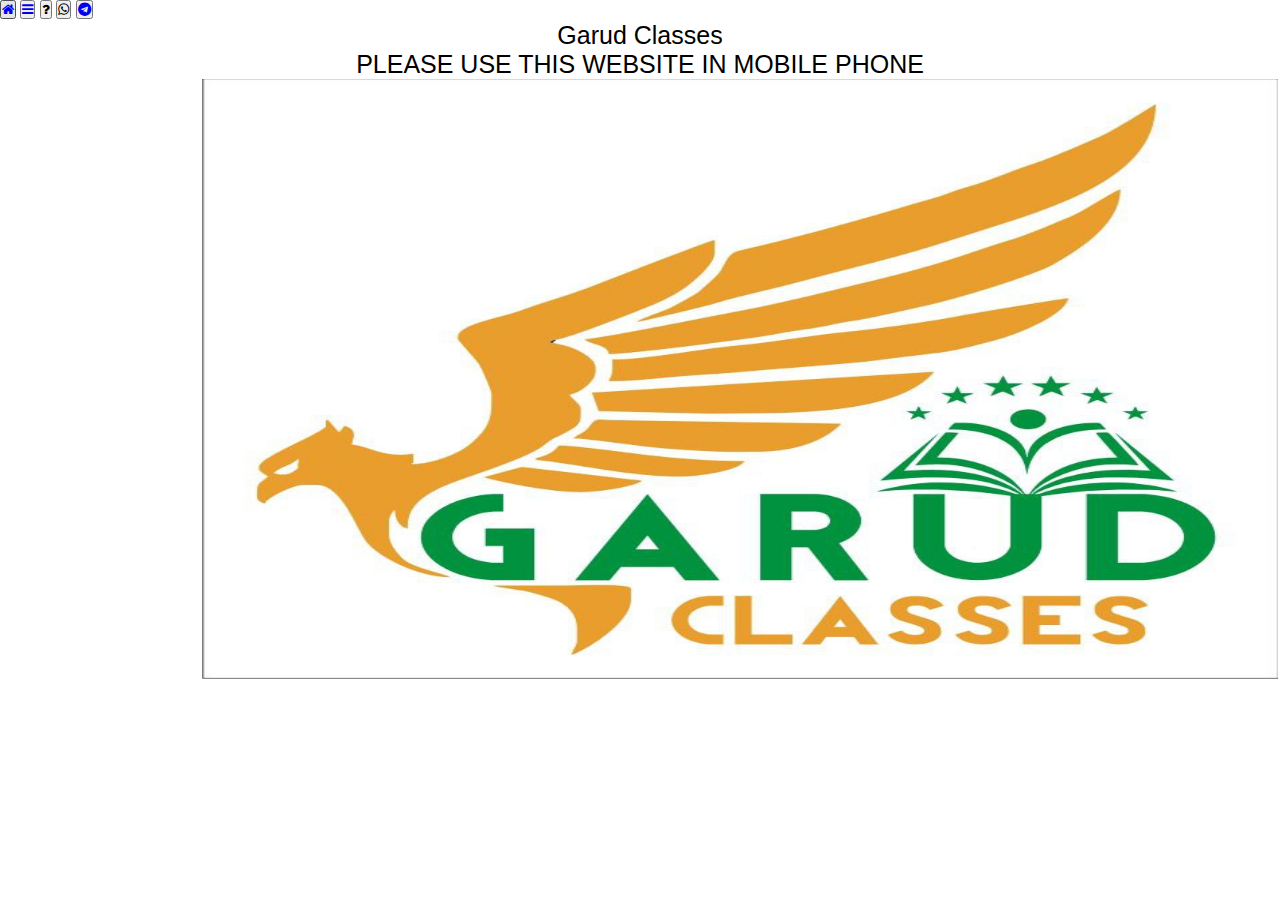
<file: index.html>
<!DOCTYPE html>
<html lang="en">
<head>
    <meta charset="UTF-8">
    <meta name="viewport" content="width=device-width, initial-scale=1.0">
    <title>Home Page</title>

    <Link rel="stylesheet" href="home page.css">
    <!-- <link rel="stylesheet" href="https://cdnjs.cloudflare.com/ajax/libs/font-awesome/4.7.0/css/font-awesome.min.css"> -->
    <link rel="stylesheet" href="https://maxcdn.bootstrapcdn.com/font-awesome/4.4.0/css/font-awesome.min.css">
</head>
<body>



   


   
   <div id="outer-search">
    <div class="search-container">

    <!-- <div id="divopnbtn">
    <button class="open-button" onclick="toggleSidebar2()">
        <span class="fa fa-bars"></span>
    </button>
    </div> -->
    
    <div id="ekname">
       <div > <img id="icon" type="background-image" src="icon.jpg" alt="#">
    </div>
    
    <div id="gname">Garud Classes</div>

    </div>
    </div>

    <div class="running-text-container2">
        <div id="runningtext2" >
       GCAT-Garud Classes Admission test is going to be conducted on 7th April 20204. &nbsp
        </div>
      </div>

  </div>
  

<div class="sidebar2" id="sidebar2">
    <div class="sidebar2-content">
        <button class="btn">
            <a href="index.html"  class="fa fa-home"></a>
        </button>

        <button class="btn">
            <a href="tools.html" class="fa fa-bars"></a>
        </button>

        <button class="btn"><i class="fa fa-question"></i>
        </button>

        <button class="btn"><i class="fa fa-whatsapp"></i>
        </button>

        <button class="btn">
             <a href="https://t.me/+6QAwFrszOd1mYmJl" class="fa fa-telegram"></a>
        </button>        
</div>
   </div>

  



   <div class="scroll-container">

    <div class="scroll-item">
        <img id="btcimg" type="background-image" src="phy.png" alt="">
       <button id="batchbtn"><a href="EngPhy.html">&nbsp;&nbsp; Study &nbsp;&nbsp;</a></button>
    </div>

    <div class="scroll-item">
        <img id="btcimg" type="background-image" src="no info.jpg" alt="">
        <button id="batchbtn"><a href="">&nbsp;&nbsp; Study &nbsp;&nbsp;</a></button>
    </div>

    <div class="scroll-item">
         <img id="btcimg" type="background-image" src="no info.jpg" alt="">
         <button id="batchbtn"><a href="">&nbsp;&nbsp; Study &nbsp;&nbsp;</a></button>
    </div>

    <div class="scroll-item">
         <img id="btcimg" type="background-image" src="no info.jpg" alt="">
         <button id="batchbtn"><a href="">&nbsp;&nbsp; Study &nbsp;&nbsp;</a></button>
    </div>

    <div class="scroll-item">
        <img id="btcimg" type="background-image" src="no info.jpg" alt="">
        <button id="batchbtn"><a href="">&nbsp;&nbsp; Study &nbsp;&nbsp;</a></button>
    </div>
    
</div>

  
   
   <div id="categories1">
   

    <div id="sideinfo">
        <a href="https://t.me/+6QAwFrszOd1mYmJl" >
            <img id="btcimg" type="background-image" src="register.png" alt="">
        </a>
    </div>

    <div>
        <h2>Bharat's <b id="h2color">Most Trusted</b> Educational Platform</h2>
    </div>

    <div id="p-align">
         Unlock your potential by studying with us (Garud Classes ) The most affordable and trusted learning platform.
    </div>

    </div>




       <div id="collections1">
        <h2 id="examhead">EXAM CATEGORIES</h2>
         
        <div class="infoclass3">

        <div class="infor3">
            <div id="lftdiv">

                <h2>JEE</h2>
                <div id="pinfo">Class 11</div>
                <div id="pinfo">Class 12</div>
                <div id="pinfo">Dropper</div>
                 
                <div id="link">
                   <a href="#">Explore Category => </a>
                </div>
               </div>

            <div id="rtdiv">
            </div>
        </div>


        <div class="infor3">
            <div id="lftdiv">

                <h2>NEET</h2>
                <div id="pinfo">Class 11</div>
                <div id="pinfo">Class 12</div>
                <div id="pinfo">Dropper</div>
                 
                <div id="link">
                   <a href="#">Explore Category => </a>
                </div>
               </div>
            

            <div id="rtdiv">
            </div>
        </div>

        <div class="infor3">
            <div id="lftdiv">
                <h2>Foundation Classes</h2>
                <div id="pinfo">Class 9th</div>
                <div id="pinfo">Class 10th</div>
            </div>

            <div id="rtdiv">
            </div>
        </div>
       </div>



       <div id="spkexprt">
        <h2> Happy to connect with you !</h2>
        
        <p>&nbsp;</p>
        <p>&nbsp;</p>

        <p>
            Need more details? Our expert academic counsellors will be happy to patiently explain everything that you want to know.
        </p>

        <div id="cntct-dtl">
           <a href="#" id="cntct-dtl-a"> Connect</a>
        </div>
        </div>

       

            <div id="spkexprt2">

                <h3>Provide your number so that we can connect to you.</h3>

                <div class="input-group">
                    <span>+91</span>
                    <input type="number" placeholder="Enter mobile number">

                    <button id="submitnum">Submit
                    </button>
                </div>

                
                
            </div>

            
      
       <div id="knowledge">

        <p>&nbsp;</p>



        <p>&nbsp;</p>
        <h3>Know About Garud Classes</h3>
        
        <p>&nbsp;</p>
        <p>&nbsp;</p>
        <p id="pknowlwdge">
            Garud Classes is India's top offline ed-tech platform that provides affordable and comprehensive learning experience to students of classes 9 to 12 and those preparing for JEE and NEET exams. We also provide extensive NCERT solutions, sample papers, NEET, JEE Mains, BITSAT previous year papers, which makes us a one-stop solution for all resources.
        </p>
         
        <p>&nbsp;</p>
        <h3>Our Key Focus Areas</h3>
        <p>&nbsp;</p>
        <p>&nbsp;</p>
        <p id="pknowlwdge">
            Garud Classes's main focus is to make the learning experience as economical as possible for all students. With our affordable courses like Lakshya, Udaan and Arjuna and many others, we have been able to provide a platform for lakhs of aspirants. From providing Chemistry, Maths, Physics formula to giving e-books of eminent authors like RD Sharma, RS Aggarwal and Lakhmir Singh, ELH focuses on every single student's need for preparation.
       </p>
       <p>&nbsp;</p>

        <p>&nbsp;</p>
        <h3>Why is offline tuition important for students?</h3>
        <p>&nbsp;</p>
        <p>&nbsp;</p>
        <p id="pknowlwdge">
            The Modern Age is here and it is fast shaping students’ learning methods and future prospects. To keep up the pace, we at Garud Classes encourage and help students to ensure a smooth transition from traditional learning methods to productive and effective learning, making them ready for tomorrow. With a holistic approach and interactive  classes for students of Class 9 to 12 grades, Garud Classes believes every student has unique needs which can be fulfilled, making students independent and lifelong learners under the guidance of Garud Classes.
       </p>
       <p>&nbsp;</p>
         
       <hr>

       <div id="privacypolicy">
        <span><a href="#">Privacy Policy</a></span>
        <span><a href="#">| Terms of use</a></span>
        <p>&nbsp</p>
        <span>copyright &copy; 2024 Eklavya Learning.All rights reserved.</span>
        <P>&nbsp</P>
        <span><i class="fa fa-map-marker fa_custom fa-2x"> Near Saraswati College,Delhi-Mathura Road,NH-19,Palwal-121102 (HR)</i></span>

       </div>
       </div>

     


    </div>
     

    


       































































                         <!-- sidebar -->

    <!-- <div class="sidebar">
        <h2>EKLAVYA</h2>
        <ul class="nav">
            <li>
                <a href="batches.html"> 
                    <i class="fas fa-server"></i>
                    <span> Quick-learning </span>
                    </a>
            </li> 


            <li>
                <a href="#"> 
                    <i class="fas fa-server"></i>
                    <span>Classes</span>
                    </a>
            </li>
            

            
            <li>
                <a href="#"> 
                    <i class="fas fa-server"></i>
                    <span>Batches</span>
                    </a>
            </li> 

            
            <li>
                <a href="#"> 
                    <i class="fas fa-server"></i>
                    <span>Test</span>
                    </a>
            </li>

            <p>&nbsp</p>
            <hr>

            <li>
                <a href="#"> 
                    <i class="fas fa-server"></i>
                    <span>Doubts</span>
                    </a>
            </li>

            <p>&nbsp</p>
            <hr>
             


            <li>
                <a href="mytask.html"> 
                    <i class="fas fa-server"></i>
                    <span>Tasks</span>
                    </a>
            </li>
            <p>&nbsp</p>            

            <hr>
            
            <P>&nbsp</P> 
            <P>&nbsp</P>
            <P>&nbsp</P>
            <hr>

            <li>
                <a href="tools.html"> 
                    <i class="fas fa-server"></i>
                    <span>Tools</span>
                    </a>
            </li>
           <p>&nbsp</p>
            <hr>
            <p>&nbsp</p>
            
            <div id="form">
                <a href="FORM.html"> Contact Us</a>
            </div>
             
            <li>
            <a href="https://t.me/+6QAwFrszOd1mYmJl"><img src="telegram-logo.jpg" id="telegram-logo" alt="" > </a>
        </li>
    

        </ul>
        <p>&nbsp</p>

    </div>
     -->

        <header id="headname">
            <div>Garud Classes</div>
            <DIV>PLEASE USE THIS WEBSITE IN MOBILE PHONE</DIV>
            <img id="icon2" type="background-image" src="icon.jpg" alt="#">
        </header>

        



             

        <!-- <div id="ourteam"></div>  
        

<div class="running-text-container">
    <div id="runningtext" >
     Hello, happy to see you.Nothing to show right now! &nbsp &nbsp &nbsp Hello, happy to see you.Nothing to show right now!
    </div>
</div>





<div class="body-container">
<div class="faq-container">
    <div class="faq-question" onclick="toggleAnswer(1)">What is Lorem Ipsum?</div>
    <div class="faq-answer" id="answer1">Lorem Ipsum is simply dummy text of the printing and typesetting industry.</div>

    <div class="faq-question" onclick="toggleAnswer(2)">Why use it?</div>
    <div class="faq-answer" id="answer2">Lorem Ipsum is used because it provides a more-or-less normal distribution of letters.</div>
    
    <div class="faq-question" onclick="toggleAnswer(1)">What is Lorem Ipsum?</div>
    <div class="faq-answer" id="answer1">Lorem Ipsum is simply dummy text of the printing and typesetting industry.</div>

    <div class="faq-question" onclick="toggleAnswer(2)">Why use it?</div>
    <div class="faq-answer" id="answer2">Lorem Ipsum is used because it provides a more-or-less normal distribution of letters.</div>

    

</div> 


<div id="verticalsidecontainer">

    <div id="announcement">Announcements</div>
   <div id="verticalside">
    <ol type="circle">

        <li><a href="#">=> No information available.</a></li>
        <p>&nbsp</p>

        <li><a href="#">=> No information available.</a></li>
        <p>&nbsp</p>

        <li><a href="#">=> No information available.</a></li>
        <p>&nbsp</p>

        <li><a href="#">=> No information available.</a></li>
        <p>&nbsp</p>

        <li><a href="#">=> No information available.</a></li>
        <p>&nbsp</p>

        <li><a href="#">=> No information available.</a></li>
        <p>&nbsp</p>

        <li><a href="#">=> No information available.</a></li>
        <p>&nbsp</p>
        

    </ol>
    </div>
</div>
</div>

    <footer id="foot">
        <h2>Name:- Lokesh</h2>
       <h2></h2> E-mail:- lokeshbadgujjar400@gmail.com

    </footer> -->



    <script src="homepage.js" ></script>

</body>
</html>
</file>
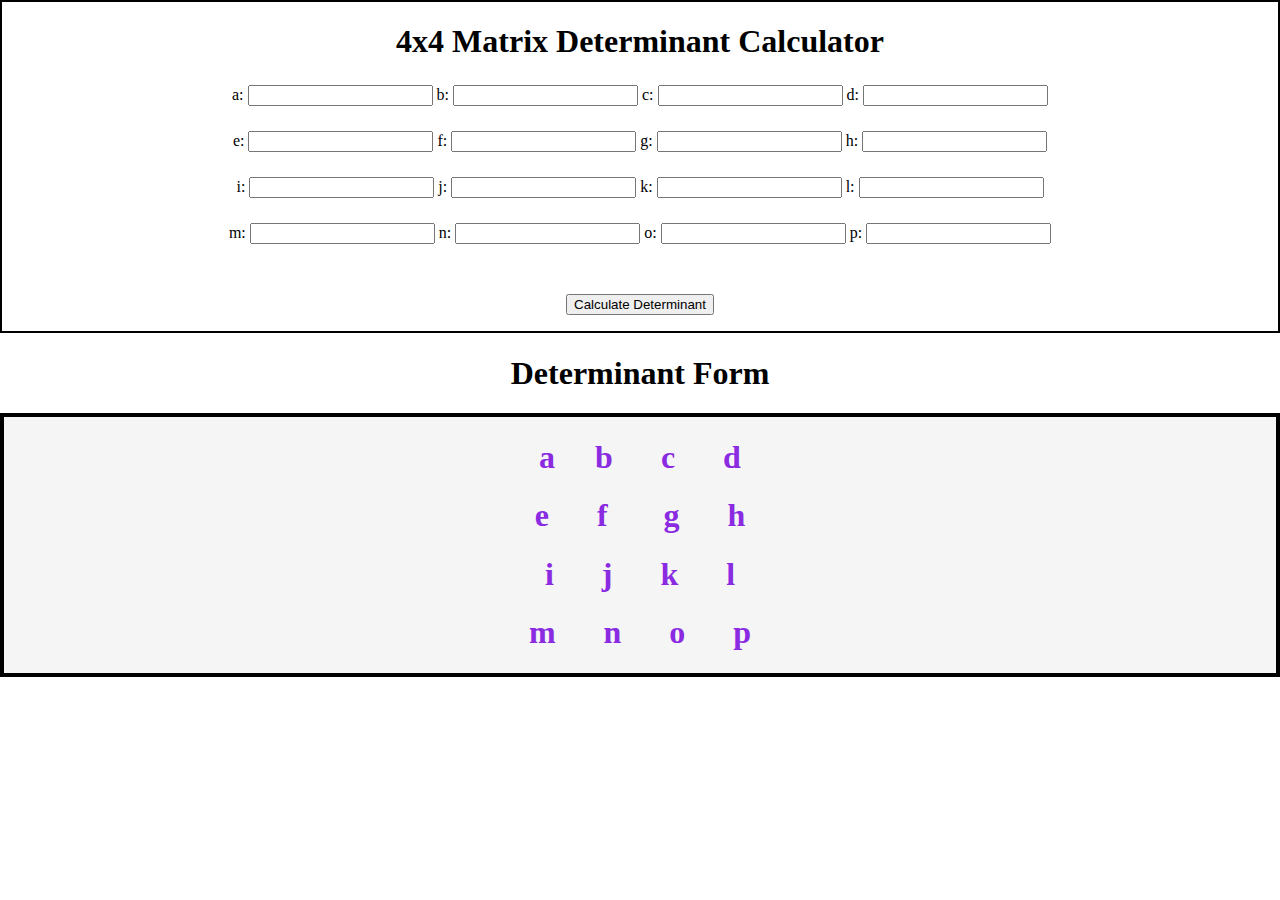
<file: 3by3det.html>
<!DOCTYPE html>
<html>
<head>
    <title>4x4 Matrix Determinant Calculator</title>
    <script>
        function calculateDeterminant() {
            // Get the matrix values from the input fields
            const a = parseFloat(document.getElementById("a").value);
            const b = parseFloat(document.getElementById("b").value);
            const c = parseFloat(document.getElementById("c").value);
            const d = parseFloat(document.getElementById("d").value);
            const e = parseFloat(document.getElementById("e").value);
            const f = parseFloat(document.getElementById("f").value);
            const g = parseFloat(document.getElementById("g").value);
            const h = parseFloat(document.getElementById("h").value);
            const i = parseFloat(document.getElementById("i").value);
            const j = parseFloat(document.getElementById("j").value);
            const k = parseFloat(document.getElementById("k").value);
            const l = parseFloat(document.getElementById("l").value);
            const m = parseFloat(document.getElementById("m").value);
            const n = parseFloat(document.getElementById("n").value);
            const o = parseFloat(document.getElementById("o").value);
            const p = parseFloat(document.getElementById("p").value);

            // Calculate the determinant
            const determinant =
                a * (e * (i * p - l * o) - h * (f * p - k * o) + g * (f * l - k * i)) -
                b * (d * (i * p - l * o) - h * (c * p - n * o) + g * (c * l - n * i)) +
                c * (d * (f * p - k * o) - e * (c * p - n * o) + g * (c * k - n * f)) -
                d * (e * (h * p - l * m) - i * (g * p - k * m) + j * (g * l - k * h));

            // Display the result
            document.getElementById("result").textContent = "Determinant: " + determinant;
        }
    </script>
    <style>
        body{
            margin: auto;
            text-align: center;

        }

        button{
            margin-top: 50px;
        }

       #mains{
        border: 2px solid black;
       }

       #rows{
       margin-top: 25px;
       }

       #detform{
        color: blueviolet;
        border: 4px solid black;
        background-color: whitesmoke;
       }

    </style>
</head>
<body>
    <div id="mains">
    <h1>4x4 Matrix Determinant Calculator</h1>
    <div id="rows">
        <label for="a">a:</label>
        <input type="text" id="a">
        <label for="b">b:</label>
        <input type="text" id="b">
        <label for="c">c:</label>
        <input type="text" id="c">
        <label for="d">d:</label>
        <input type="text" id="d">
    </div>
    <div id="rows">
        <label for="e">e:</label>
        <input type="text" id="e">
        <label for="f">f:</label>
        <input type="text" id="f">
        <label for="g">g:</label>
        <input type="text" id="g">
        <label for="h">h:</label>
        <input type="text" id="h">
    </div>
    <div id="rows">
        <label for="i">i:</label>
        <input type="text" id="i">
        <label for="j">j:</label>
        <input type="text" id="j">
        <label for="k">k:</label>
        <input type="text" id="k">
        <label for="l">l:</label>
        <input type="text" id="l">
    </div>
    <div id="rows">
        <label for="m">m:</label>
        <input type="text" id="m">
        <label for="n">n:</label>
        <input type="text" id="n">
        <label for="o">o:</label>
        <input type="text" id="o">
        <label for="p">p:</label>
        <input type="text" id="p">
    </div>
    <button onclick="calculateDeterminant()">Calculate Determinant</button>
    <p id="result"></p>
    </div>
<h1>Determinant Form</h1>
    <div id="detform">
        
        <h1><span>a</span> &nbsp  &nbsp&nbsp<span>b</span>  &nbsp&nbsp &nbsp <span>c</span>  &nbsp &nbsp &nbsp<span>d</span></h1>
        <h1><span>e</span>  &nbsp &nbsp &nbsp<span>f</span> &nbsp &nbsp &nbsp <span>g</span> &nbsp &nbsp  &nbsp<span>h</span></h1>
        <h1><span>i</span> &nbsp &nbsp  &nbsp<span>j</span>  &nbsp &nbsp &nbsp<span>k</span> &nbsp &nbsp  &nbsp<span>l</span></h1>
        <h1><span>m</span>   &nbsp &nbsp &nbsp<span>n</span>  &nbsp &nbsp &nbsp<span>o</span>  &nbsp &nbsp &nbsp<span>p</span></h1>
        
    </div>
</body>
</html>
</file>
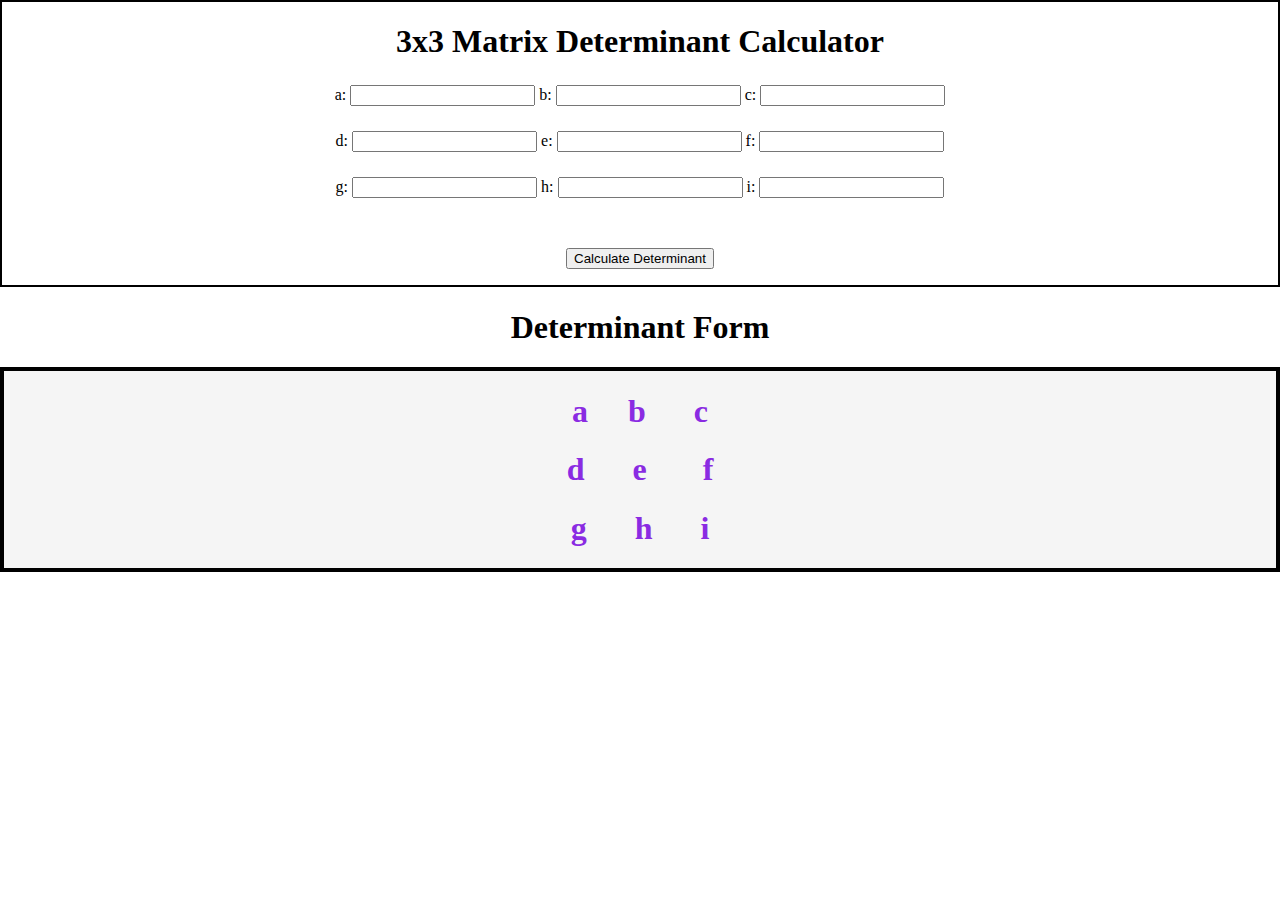
<file: 4by4det.html>
<!DOCTYPE html>
<html>
<head>
    <title>Matrix Determinant Calculator</title>
    <script>
        function calculateDeterminant() {
            // Get the matrix values from the input fields
            const a = parseFloat(document.getElementById("a").value);
            const b = parseFloat(document.getElementById("b").value);
            const c = parseFloat(document.getElementById("c").value);
            const d = parseFloat(document.getElementById("d").value);
            const e = parseFloat(document.getElementById("e").value);
            const f = parseFloat(document.getElementById("f").value);
            const g = parseFloat(document.getElementById("g").value);
            const h = parseFloat(document.getElementById("h").value);
            const i = parseFloat(document.getElementById("i").value);

            // Calculate the determinant
            const determinant =
                a * e * i +
                b * f * g +
                c * d * h -
                c * e * g -
                b * d * i -
                a * f * h;

            // Display the result
            document.getElementById("result").textContent = "Determinant: " + determinant;
        }
    </script>

    <style>
        
        body{
            margin: auto;
            text-align: center;

        }

        button{
            margin-top: 50px;
        }

       #mains{
        border: 2px solid black;
       }

       #rows{
       margin-top: 25px;
       }

       #detform{
        color: blueviolet;
        border: 4px solid black;
        background-color: whitesmoke;
       }

    </style>

</head>
<body>
    <div id="mains">
    <h1>3x3 Matrix Determinant Calculator</h1>
    <div id="rows">
        <label for="a">a:</label>
        <input type="text" id="a">
        <label for="b">b:</label>
        <input type="text" id="b">
        <label for="c">c:</label>
        <input type="text" id="c">
    </div>
    <div id="rows">
        <label for="d">d:</label>
        <input type="text" id="d">
        <label for="e">e:</label>
        <input type="text" id="e">
        <label for="f">f:</label>
        <input type="text" id="f">
    </div>
    <div id="rows">
        <label for="g">g:</label>
        <input type="text" id="g">
        <label for="h">h:</label>
        <input type="text" id="h">
        <label for="i">i:</label>
        <input type="text" id="i">
    </div>
    <button onclick="calculateDeterminant()">Calculate Determinant</button>
    <p id="result"></p>
</div>

    <h1>Determinant Form</h1>
    <div id="detform">
        
        <h1><span>a</span> &nbsp  &nbsp&nbsp<span>b</span>  &nbsp&nbsp &nbsp <span>c</span>  </h1>
        <h1><span>d</span>  &nbsp &nbsp &nbsp<span>e</span> &nbsp &nbsp &nbsp <span>f</span> </h1>
        <h1><span>g</span> &nbsp &nbsp  &nbsp<span>h</span>  &nbsp &nbsp &nbsp<span>i</span></h1>
       
        
    </div>
</body>
</html>
</file>
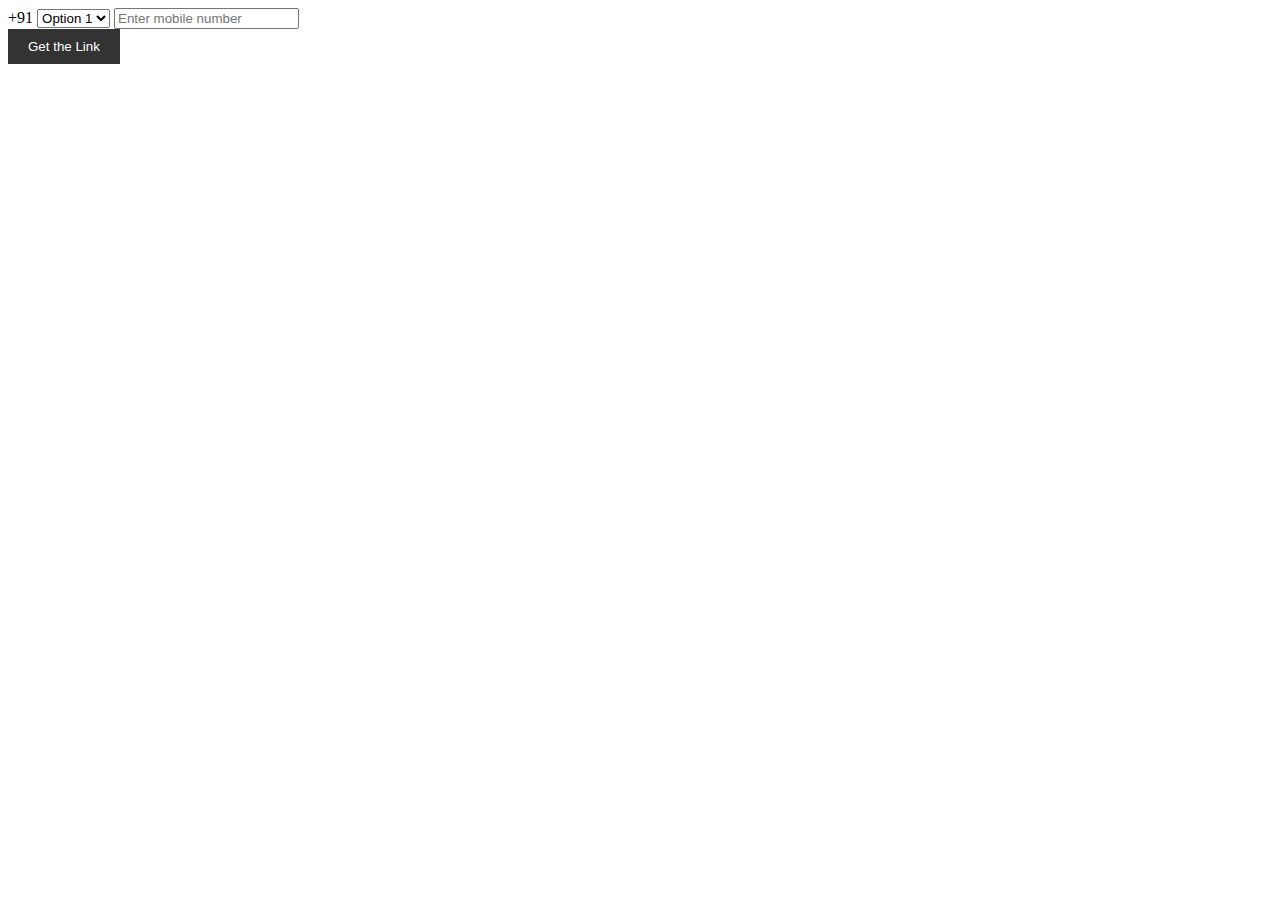
<file: blog.html>
<!DOCTYPE html>
<html lang="en">
<head>
  <meta charset="UTF-8">
  <meta name="viewport" content="width=device-width, initial-scale=1.0">
  <title>Document</title>
</head>
<body>

  <!DOCTYPE html>
<html>
<head>
    <style>
      
        .input-group input {
            margin-right: 10px;
        }
        button {
            background-color: #333;
            color: white;
            padding: 10px 20px;
            border: none;
            cursor: pointer;
        }
    </style>
</head>
<body>
    <div class="container">
        <div class="input-group">
            <span>+91</span>
            <select>
                <option>Option 1</option>
                <option>Option 2</option>
            </select>
            <input type="text" placeholder="Enter mobile number">
        </div>
        <button>Get the Link</button>
    </div>
</body>
</html>

  
</body>
</html>
</file>
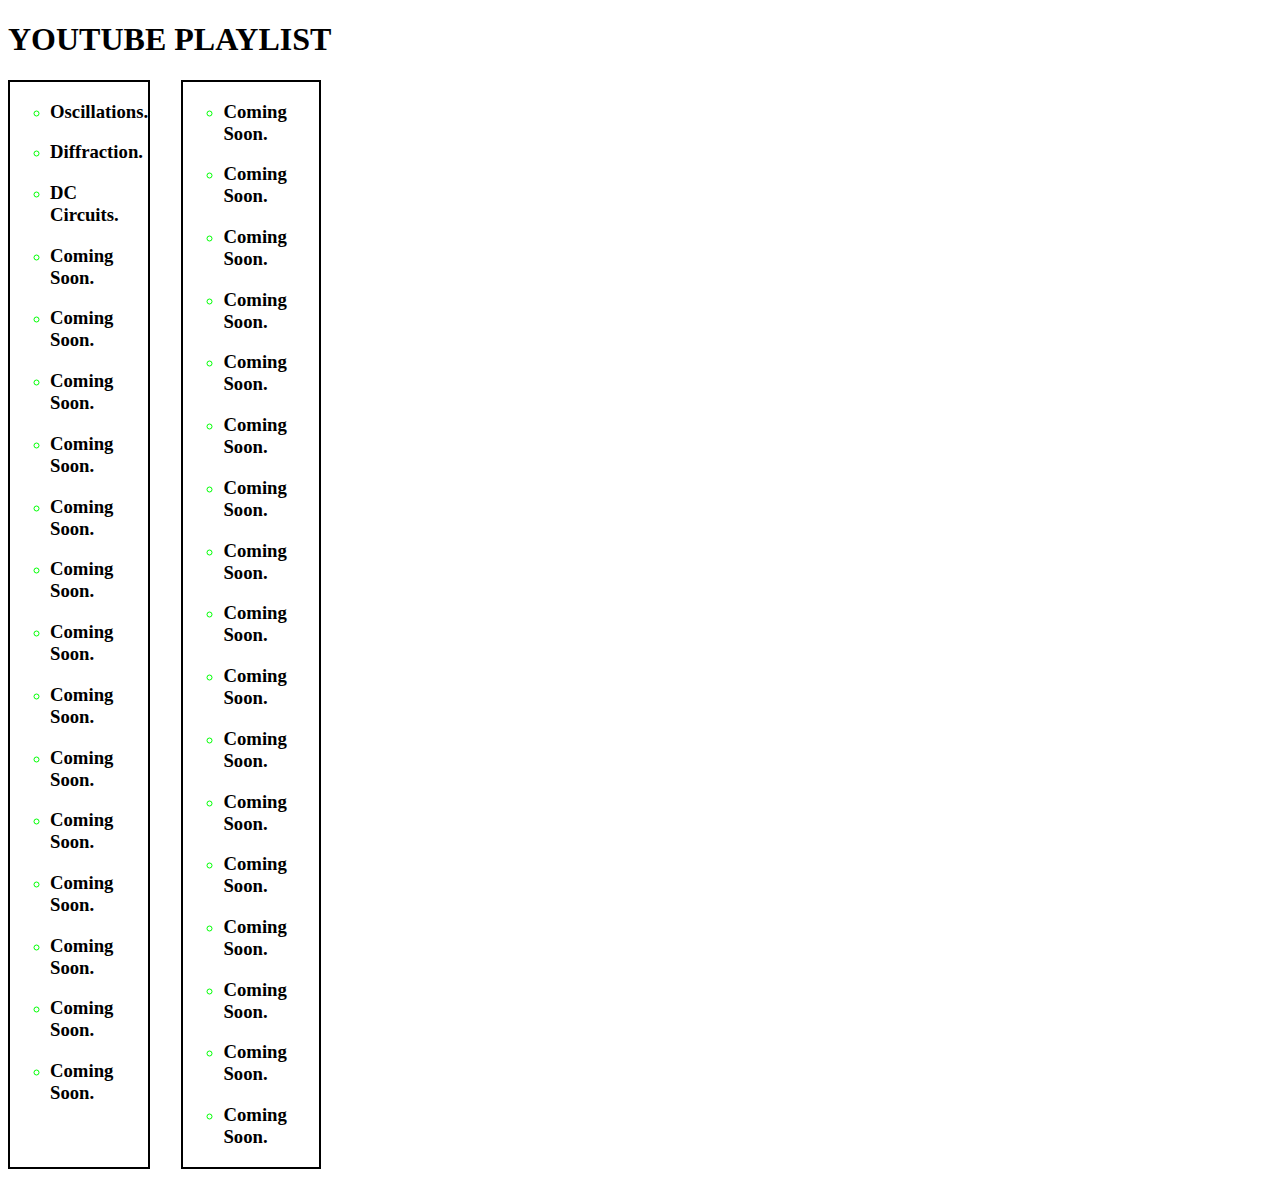
<file: EngPhy.html>
<!DOCTYPE html>
<html lang="en">
<head>
    <meta charset="UTF-8">
    <meta name="viewport" content="width=device-width, initial-scale=1.0">
    <title>Playlist</title>

    <style>

        body{
            margin-top: 0px;
            justify-items: baseline;
            justify-content: center;
            align-items: center;
        }

        a{
            text-decoration: none;
            color: black;
        }

        a:hover{
            color:  rgb(0, 213, 255);
        }

       ::-webkit-scrollbar {
        display: none;
        }

        #heading{
            text-align: center;
            border: 2px ;
        }


        #playlists{
            display: flex;
            color: rgb(0, 255, 4);
        }

        #playlist1,#playlist2{
           
            border: 2px solid black;

            width:45%;
            justify-items: baseline;
            justify-content: center;
            align-items: center;
        }

        #playlist2{
            margin-left: 10%;
        }
        
    
    </style>

</head>
<body>
    
    <div id="heading">
    <h1>YOUTUBE PLAYLIST</h1>
    </div>
   
    <div id="playlists">

     <div id="playlist1">   
    <ol>
        <li type="circle"><a href="https://www.youtube.com/playlist?list=PLvZw_50v46zMQCCbW51qcFrWLgcrFgyhP"><h3>Oscillations.</h3></a></li>
    </ol>

    <ol>
        <li type="circle"><a href="https://www.youtube.com/playlist?list=PLvZw_50v46zPiYbzOHPQlIjYiEING7ntC"><h3>Diffraction.</h3></a></li>
    </ol>

    <ol>
        <li type="circle"><a href="https://www.youtube.com/playlist?list=PLvZw_50v46zPQoCR_oUxRO5-l4aZeJQDk"><h3>DC Circuits.</h3></a></li>
    </ol>

    <ol>
        <li type="circle"><a href="#"><h3>Coming Soon.</h3></a></li>
    </ol>

    <ol>
        <li type="circle"><a href="#"><h3>Coming Soon.</h3></a></li>
    </ol>

    <ol>
        <li type="circle"><a href="#"><h3>Coming Soon.</h3></a></li>
    </ol>

    <ol>
        <li type="circle"><a href="#"><h3>Coming Soon.</h3></a></li>
    </ol>

    <ol>
        <li type="circle"><a href="#"><h3>Coming Soon.</h3></a></li>
    </ol>

    <ol>
        <li type="circle"><a href="#"><h3>Coming Soon.</h3></a></li>
    </ol>

    <ol>
        <li type="circle"><a href="#"><h3>Coming Soon.</h3></a></li>
    </ol>

    <ol>
        <li type="circle"><a href="#"><h3>Coming Soon.</h3></a></li>
    </ol>

    <ol>
        <li type="circle"><a href="#"><h3>Coming Soon.</h3></a></li>
    </ol>

    <ol>
        <li type="circle"><a href="#"><h3>Coming Soon.</h3></a></li>
    </ol>

    <ol>
        <li type="circle"><a href="#"><h3>Coming Soon.</h3></a></li>
    </ol>

    <ol>
        <li type="circle"><a href="#"><h3>Coming Soon.</h3></a></li>
    </ol>

    <ol>
        <li type="circle"><a href="#"><h3>Coming Soon.</h3></a></li>
    </ol>

    <ol>
        <li type="circle"><a href="#"><h3>Coming Soon.</h3></a></li>
    </ol>
    </div>


     <div id="playlist2">   
    <ol>
        <li type="circle"><a href=""><h3>Coming Soon.</h3></a></li>
    </ol>

    <ol>
        <li type="circle"><a href=""><h3>Coming Soon.</h3></a></li>
    </ol>

    <ol>
        <li type="circle"><a href="#"><h3>Coming Soon.</h3></a></li>
    </ol>

    <ol>
        <li type="circle"><a href="#"><h3>Coming Soon.</h3></a></li>
    </ol>

    <ol>
        <li type="circle"><a href="#"><h3>Coming Soon.</h3></a></li>
    </ol>

    <ol>
        <li type="circle"><a href="#"><h3>Coming Soon.</h3></a></li>
    </ol>

    <ol>
        <li type="circle"><a href="#"><h3>Coming Soon.</h3></a></li>
    </ol>

    <ol>
        <li type="circle"><a href="#"><h3>Coming Soon.</h3></a></li>
    </ol>

    <ol>
        <li type="circle"><a href="#"><h3>Coming Soon.</h3></a></li>
    </ol>

    <ol>
        <li type="circle"><a href="#"><h3>Coming Soon.</h3></a></li>
    </ol>

    <ol>
        <li type="circle"><a href="#"><h3>Coming Soon.</h3></a></li>
    </ol>

    <ol>
        <li type="circle"><a href="#"><h3>Coming Soon.</h3></a></li>
    </ol>

    <ol>
        <li type="circle"><a href="#"><h3>Coming Soon.</h3></a></li>
    </ol>

    <ol>
        <li type="circle"><a href="#"><h3>Coming Soon.</h3></a></li>
    </ol>

    <ol>
        <li type="circle"><a href="#"><h3>Coming Soon.</h3></a></li>
    </ol>

    <ol>
        <li type="circle"><a href="#"><h3>Coming Soon.</h3></a></li>
    </ol>

    <ol>
        <li type="circle"><a href="#"><h3>Coming Soon.</h3></a></li>
    </ol>
    </div>



    </div>


</body>
</html>
</file>
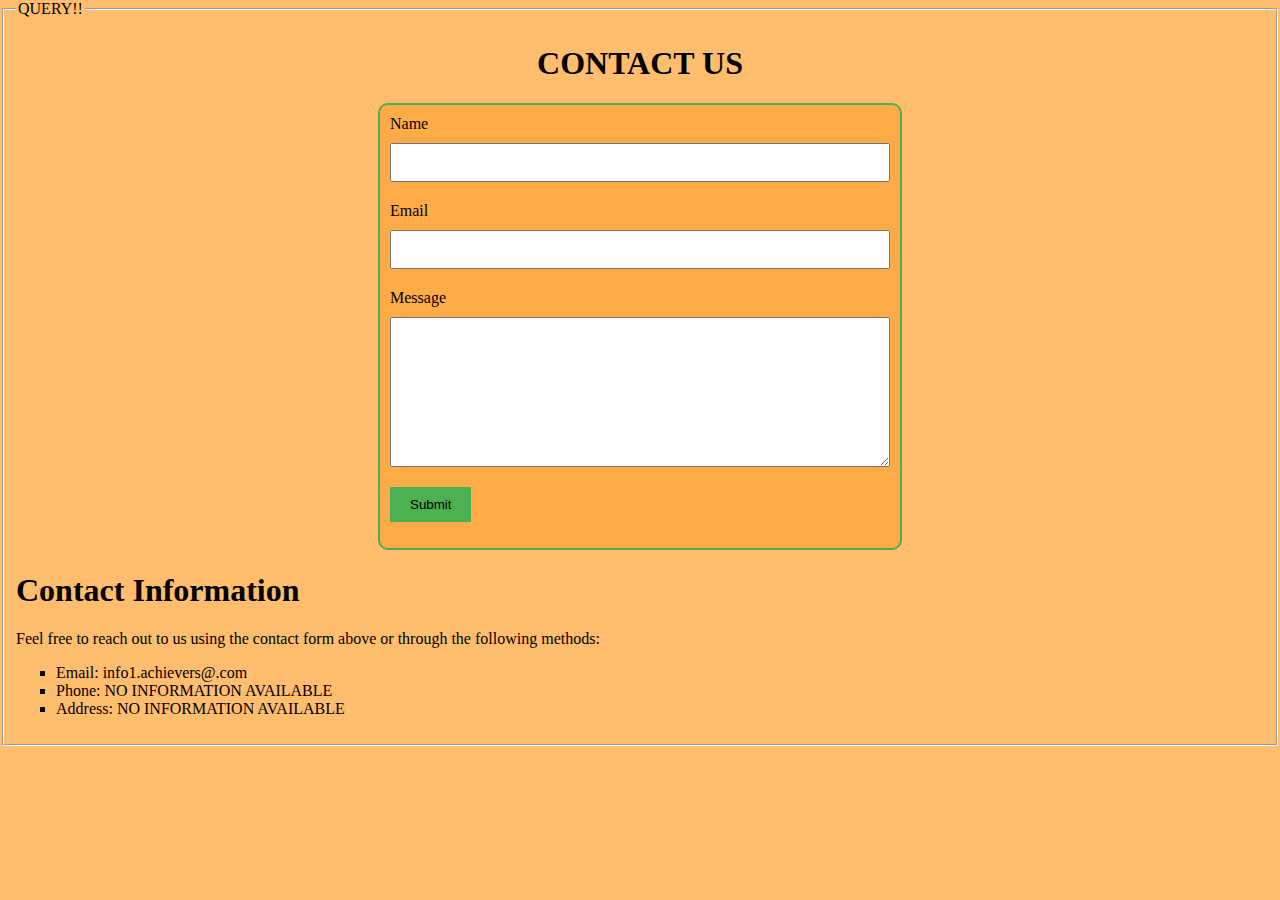
<file: FORM.HTML>
<html>
<head>
  <title>Contact Us</title>
 
  <style>

    body{
      margin: auto;
    }
  
    .contact-form {
      max-width: 500px;
      margin: 0 auto;
    }
    
    .contact-form label {
      display: block;
      margin-bottom: 10px;
    }
    
    .contact-form input,
    .contact-form textarea {
      width: 100%;
      padding: 10px;
      margin-bottom: 20px;
    }
    
    .contact-form textarea {
      height: 150px;
    }
    
    .contact-form button {
      padding: 10px 20px;
      background-color: #4CAF50;
      color: black;
      border: none;
    }
      
    #heading{
      justify-content: center;
      align-items: center;
       /* border: 3px solid #4CAF50;
       border-radius: 10px;
       padding: 5px;
      width: fit-content; */
       text-align: center;
      /* margin-left: 650px; */
      
    }  
     
    #web{
        border: 2px solid #4CAF50;
        padding: 10px;
        border-radius: 10px;
        background-color: rgba(255, 140, 0, 0.337) ;
    }
   
    body{
        background-color: rgba(255, 140, 0, 0.573);
       

    }
    
   

  </style>
</head>
<body>

  <fieldset>
    <legend>QUERY!!</legend>
  
    <h1 id="heading">CONTACT US</h1>
  
  <div id ="web" class="contact-form">

    <!-- there are two methods GET and POST GET method mein hum jo bhi info likhte hai form mein vo as a url send hota hai or upar URl mein saara data aa jata hai
    -->

    <!-- jab hi gendre hum add karte hai to target="" value dena hota hai -->
   

    <form  action="/submit-contact-form" method="POST">
      <label for="name">Name</label>
      <input type="text" id="name" name="name" required>
      
      <label for="email">Email</label>
      <input type="email" id="email" name="email" required>
      
      <label for="message">Message</label>
      <textarea id="message" name="message" required></textarea>
      
      <button type="submit">Submit</button>
    </form>
  </div>
  
  <div>
    <h1>Contact Information</h1>
    <p>Feel free to reach out to us using the contact form above or through the following methods:</p>
    <ul type="square" >
      <li>Email: info1.achievers@.com</li>
      <li>Phone: NO INFORMATION AVAILABLE</li>
      <li>Address: NO INFORMATION AVAILABLE</li>
    </ul>
  </div>

</fieldset>
  
 
  <body/>
  <html/>
</file>
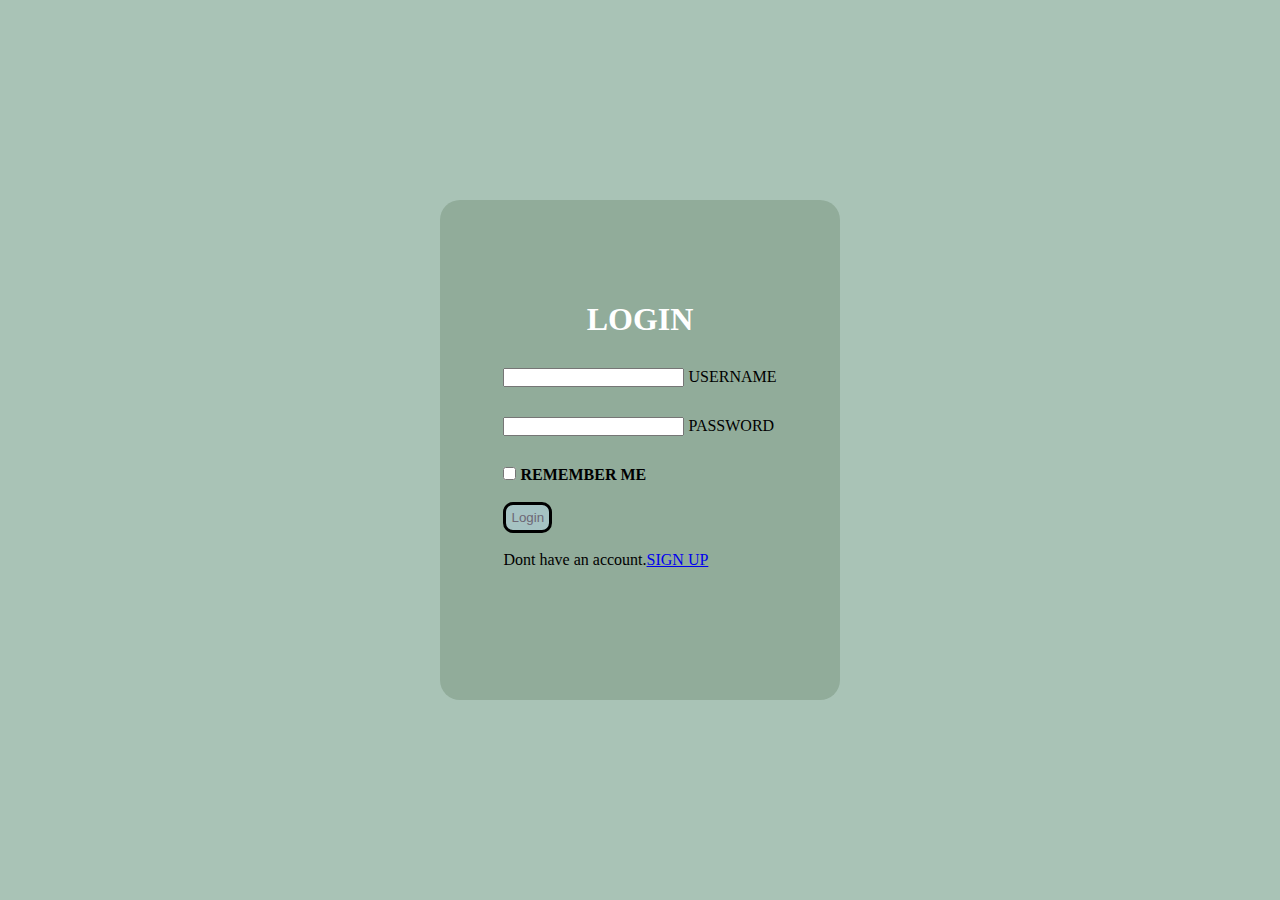
<file: loginpage.html>
<!DOCTYPE html>
<html lang="en">
<head>
    <meta charset="UTF-8">
    <meta name="viewport" content="width=device-width, initial-scale=1.0">
    <title>Document</title>

   <style>
      
      *{
        margin: 0;
        padding: 0;
        box-sizing: border-box;
        
      }

      body{
        display: flex;
        justify-content: center;
        align-items: center;
        min-height: 100vh;
        background-color: #a9c3b6;

      }

      .wrapper{
        position: relative;
        width: 400px;
        height: 500px;
        background:#91ac9a;
        border-radius: 20px;
        padding: 40px;
      }
      
      .form-wrapper{
        display: flex;
        justify-content: center;
        align-items: center;
        width: 100%;
        height: 100%;

      }

      h1{
        
        color: #fff;
        text-align: center;
      }
       
      .input-group {
        position: relative;
        margin: 30px 0;
        /* border-bottom: 2px solid #fff; */

      }

     button{
        color: #6d6875;
        background: #a6c3c3;
        border: 3px solid black;
        border-radius: 10px;
        padding: 5px;
     }











   </style>

</head>
<body>
    <div class="wrapper">
        <div class="form-wrapper sign-in">
            <form action="">
                <h1>LOGIN</h1>
                <div class="input-group">
                    <input type="text" required>
                    <label for="">USERNAME</label>
                    <div class="input-group">
                        <input type="password"  required>
                        <label for="">PASSWORD</label>
                    </div>
                    <div class="remember">
                        <label for=""> <input type="checkbox"> <b>REMEMBER ME</b> </label>
                    </div>
                    <p>&nbsp</p>
                    <button type="submit">Login</button>
                    <p>&nbsp</p>
                    <div class="signup-link">
                        <p>Dont have an account.<a href="signup.html" class="signupbtn-link">SIGN UP</a></p>
                    </div>
                </div>


            </form>


        </div>
       
    </div>
</body>
</html>
</file>
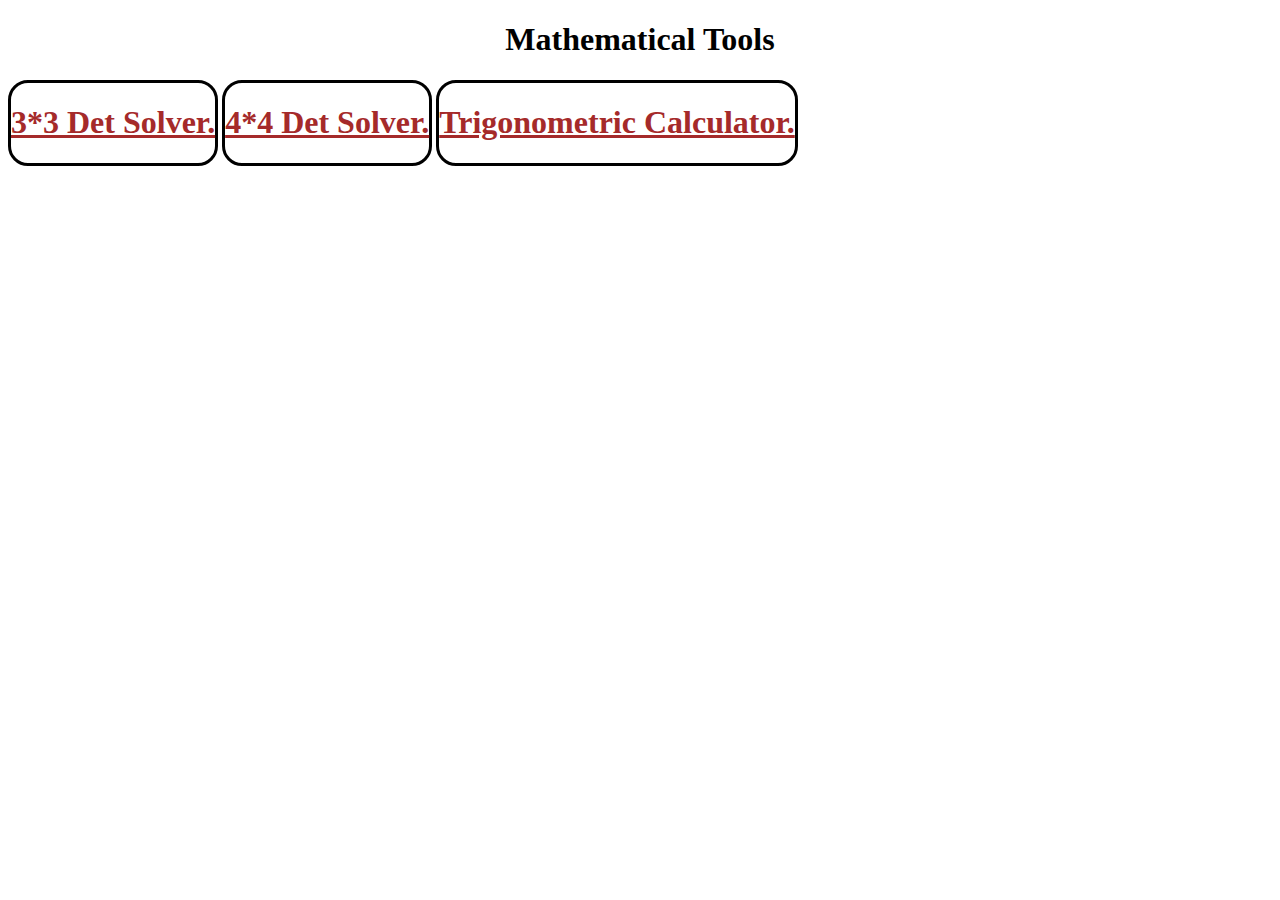
<file: mathematicaltools.html>
<!DOCTYPE html>
<html lang="en">
<head>
    <meta charset="UTF-8">
    <meta name="viewport" content="width=device-width, initial-scale=1.0">
    <title>Document</title>

    <style>
        #heading{
            text-align: center;
        }

        /* determinant */

        div a{
            color: brown;
        }

        #tools{
            border: 3px solid black;
            border-radius: 20px;
            display: inline-block;
        }
    </style>
   
</head>
<body>
    <h1 id="heading">Mathematical Tools</h1>
   
    <div id="tools">
        <a href="4by4det.html">
        <h1>3*3 Det Solver.</h1>
    </a>
    </div>

    <div id="tools">
        <a href="3by3det.html">
        <h1>4*4 Det Solver.</h1>
    </a>
    </div>

    <div id="tools">
        <a href="trigonometry.html">
        <h1>Trigonometric Calculator.</h1>
    </a>
    </div>

</body>
</html>
</file>
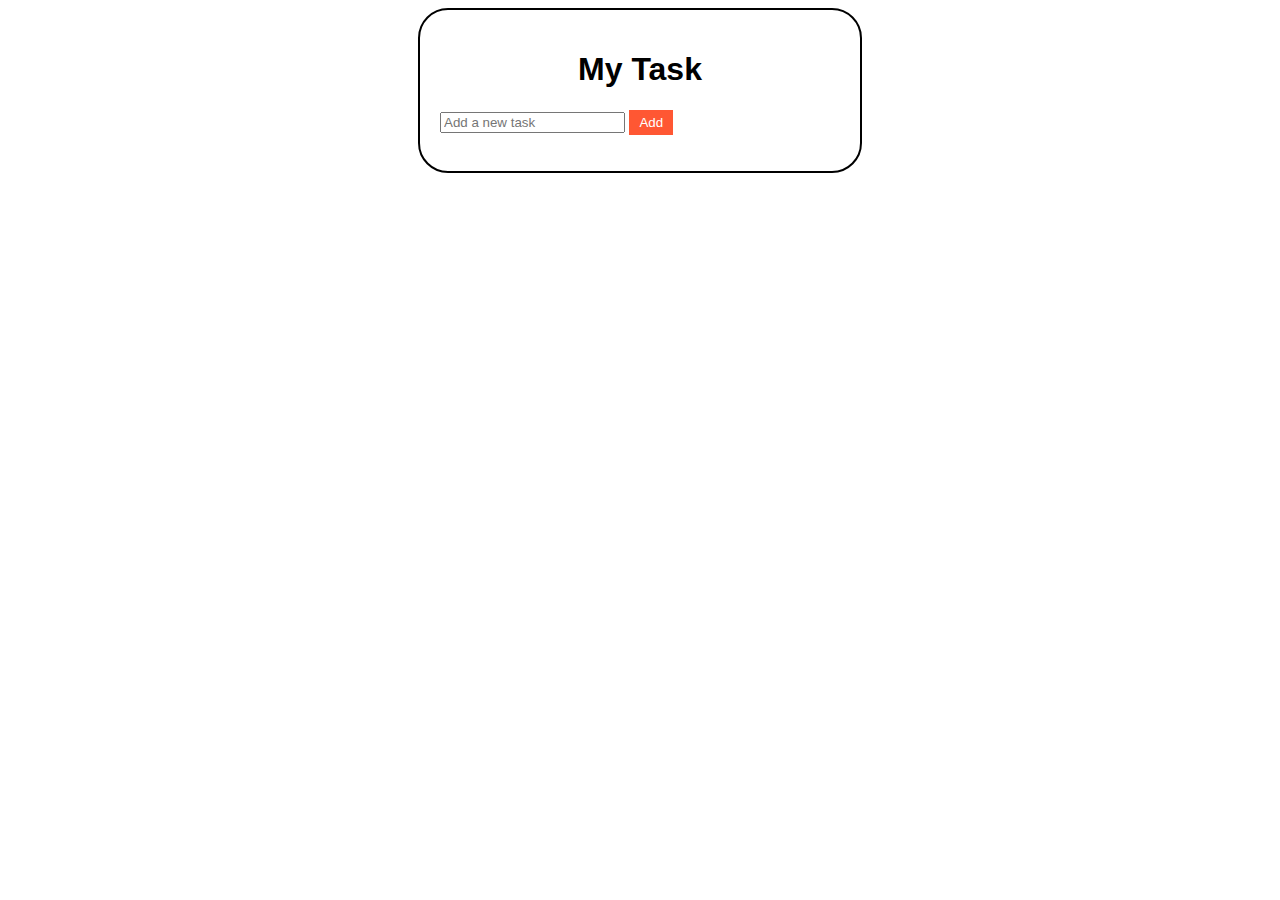
<file: mytask.html>
<!DOCTYPE html>
<html>
<head>
    <title>My Task</title>
    <style>
        body {
            font-family: Arial, sans-serif;
        }
        .container {
            max-width: 400px;
            margin: 0 auto;
            padding: 20px;
            border: 2px solid black;
            border-radius: 30px;
        
        }
        h1 {
            text-align: center;
        }
        ul {
            list-style-type: none;
            padding: 0;
        }
        li {
            display: flex;
            justify-content: space-between;
            align-items: center;
            padding: 8px 0;
        }
        button {
            background-color: #ff5733;
            color: white;
            border: none;
            padding: 5px 10px;
            cursor: pointer;
        }
        .completed {
            text-decoration: line-through;
            opacity: 0.6;
            color: blueviolet;
        }
    </style>
</head>
<body>
    <div class="container">
        <h1>My Task</h1>
        <input type="text" id="taskInput" placeholder="Add a new task">
        <button onclick="addTask()">Add</button>
        <ul id="taskList"></ul>
    </div>

    <script>
        function addTask() {
            const taskInput = document.getElementById("taskInput");
            const taskText = taskInput.value.trim();

            if (taskText === "") {
                alert("Please enter a task.");
                return;
            }

            const taskList = document.getElementById("taskList");
            const taskItem = document.createElement("li");

            taskItem.innerHTML = `
                ${taskText}
                <button onclick="completeTask(this)">Completed</button>
                <button onclick="removeTask(this)">Remove</button>
            `;

            taskList.appendChild(taskItem);

            // Clear the input field
            taskInput.value = "";
        }

        function completeTask(button) {
            const taskItem = button.parentElement;
            // Add a class to mark the task as completed
            taskItem.classList.add("completed");
        }

        function removeTask(button) {
            const taskList = document.getElementById("taskList");
            const taskItem = button.parentElement;

            taskList.removeChild(taskItem);
        }
    </script>
</body>
</html>
</file>
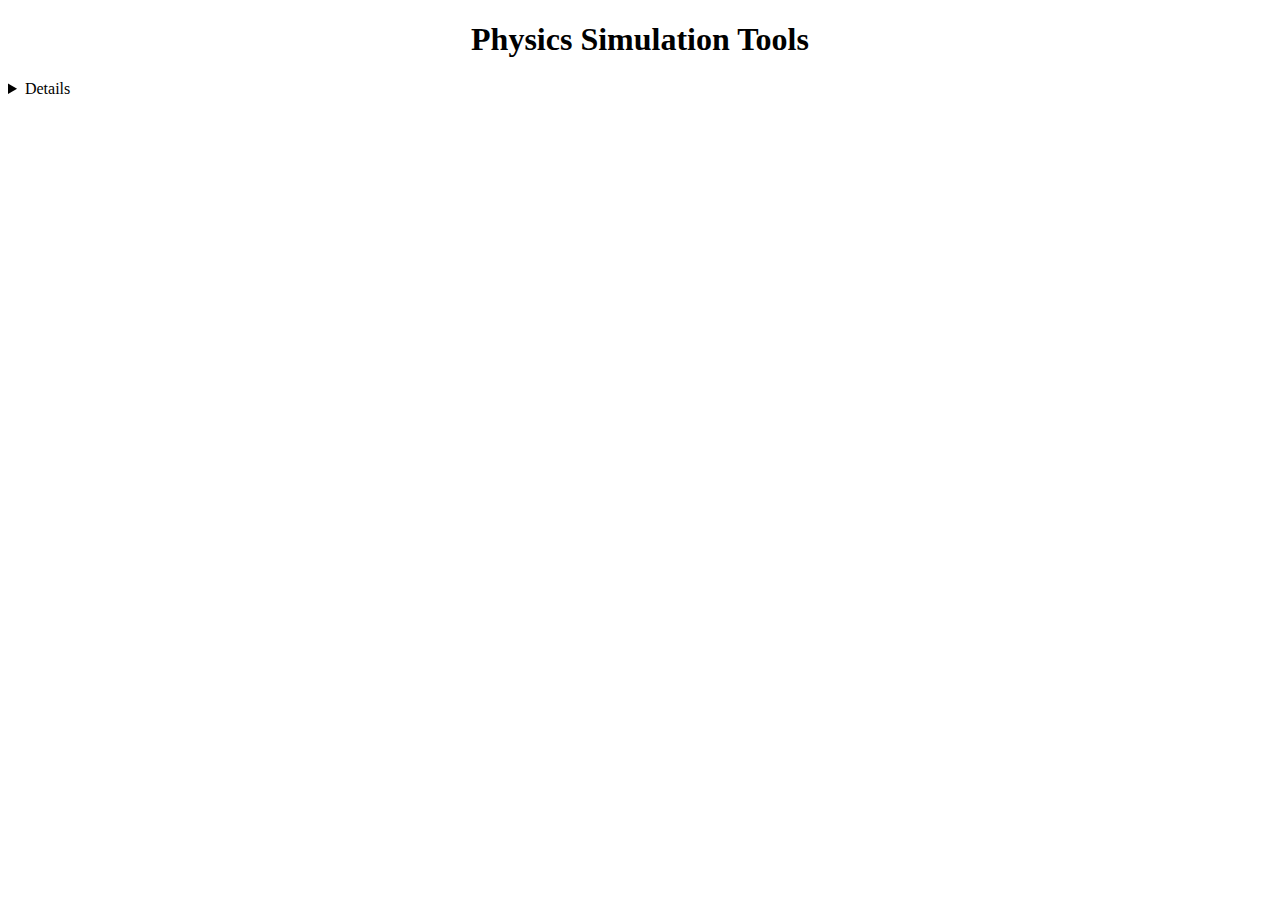
<file: physicstools.html>
<!DOCTYPE html>
<html lang="en">
<head>
    <meta charset="UTF-8">
    <meta name="viewport" content="width=device-width, initial-scale=1.0">
    <title>Document</title>

    <style>
        #heading{
            text-align: center;
        }

        /* determinant */

        div a{
            color: brown;
        }

        #tools{
            border: 3px solid black;
            border-radius: 20px;
            display: inline-block;
        }
    </style>
   
</head>
<body>
    <h1 id="heading">Physics Simulation Tools</h1>

    <div>
        <h1></h1>
   <details>
    <div id="tools">
        <a href="https://phet.colorado.edu/sims/html/my-solar-system/latest/my-solar-system_all.html">
        <h1>Solar System.</h1>
    </a>
    </div>

    <div id="tools">
        <a href="3by3det.html">
        <h1>4*4 Det Solver.</h1>
    </a>
    </div>

    <div id="tools">
        <a href="trigonometry.html">
        <h1>Trigonometric Calculator.</h1>
    </a>
    </div>
</div>
</details>
</body>
</html>
</file>
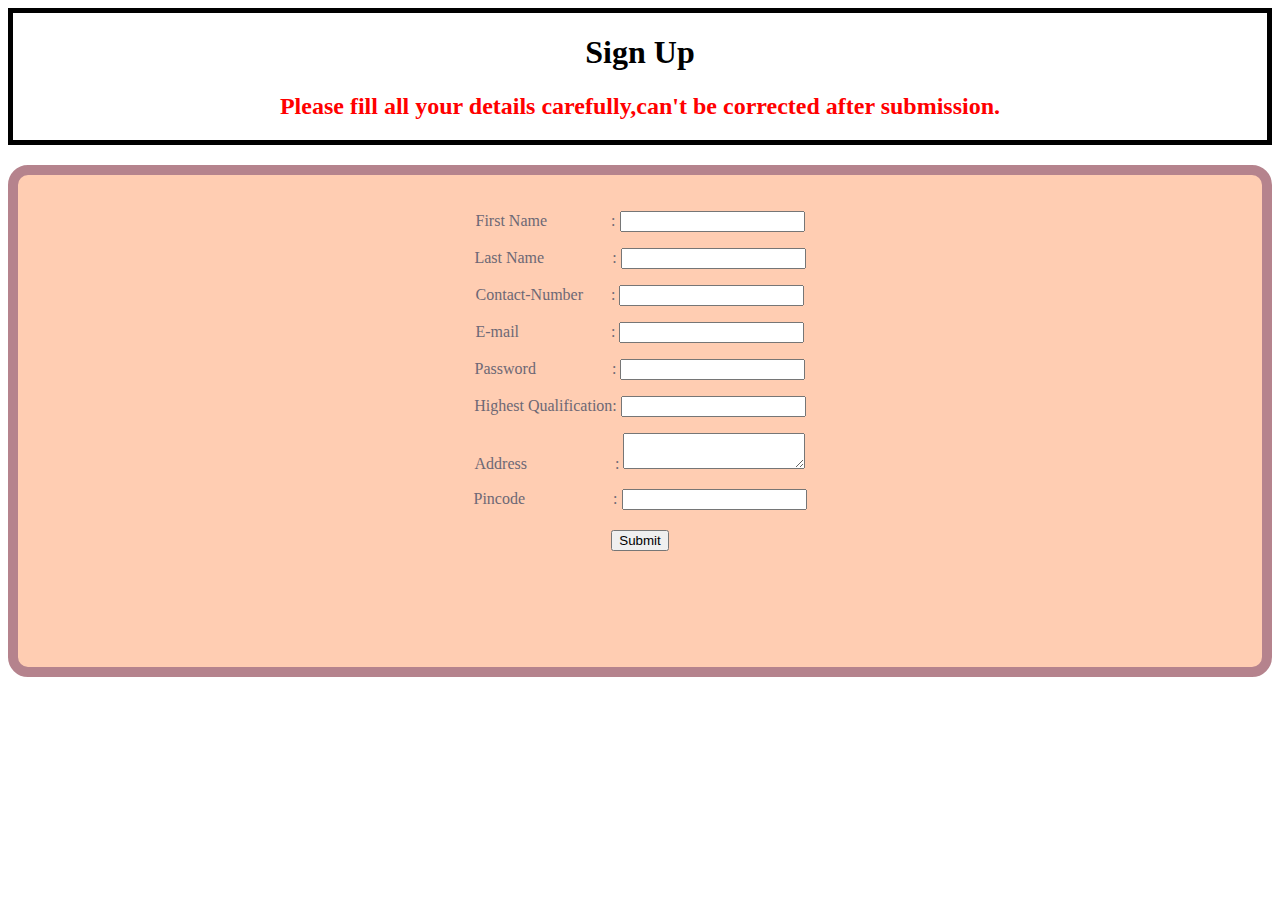
<file: signup.html>
<!DOCTYPE html>
<html lang="en">
<head>
    <meta charset="UTF-8">
    <meta name="viewport" content="width=device-width, initial-scale=1.0">
    <title>Document</title>

    <Link rel="stylesheet" href="signup.css">

<style>
</style>

</head>
<body>
    <header id="signup">
    <h1>Sign Up</h1>
    <h2>Please fill all your details carefully,can't be corrected after submission.</h2>
</header>

<!-- personal information -->


   

    <form  action="/submit-contact-form" method="POST">

        <div id ="web" class="contact-form">

        <p id="aa">
      <label for="name">First Name&nbsp&nbsp&nbsp&nbsp&nbsp&nbsp&nbsp&nbsp&nbsp&nbsp&nbsp&nbsp&nbsp&nbsp&nbsp&nbsp:</label>
      <input type="text" id="name" name="name" required>
      </p>

      <p id="aa">
      <label for="email">Last Name&nbsp&nbsp&nbsp&nbsp&nbsp&nbsp&nbsp&nbsp&nbsp&nbsp&nbsp&nbsp&nbsp&nbsp&nbsp&nbsp&nbsp:</label>
      <input type="text" id="email" name="email" required>
     </p>

      <p id="aa">
      <label for="email">Contact-Number&nbsp&nbsp&nbsp&nbsp&nbsp&nbsp&nbsp:</label>
      <input type="number" id="email" name="email" required>
     </p>

     <p id="aa" >
      <label for="name">E-mail&nbsp&nbsp&nbsp&nbsp&nbsp&nbsp&nbsp&nbsp&nbsp&nbsp&nbsp&nbsp&nbsp&nbsp&nbsp&nbsp&nbsp&nbsp&nbsp&nbsp&nbsp&nbsp&nbsp:</label>
      <input type="email" id="name" name="name" required>
      </p>

      <p id="aa">
      <label for="name">Password&nbsp&nbsp&nbsp&nbsp&nbsp&nbsp&nbsp&nbsp&nbsp&nbsp&nbsp&nbsp&nbsp&nbsp&nbsp&nbsp&nbsp&nbsp&nbsp:</label>
      <input type="text" id="name" name="name" type="password" required  >
      </p>

      <p id="aa">
      <label for="name">Highest Qualification:</label>
      <input type="text" id="name" name="name" type="password" required  >
      </p>

      

      <p id="aa">
      <label for="message">Address&nbsp&nbsp&nbsp&nbsp&nbsp&nbsp&nbsp&nbsp&nbsp&nbsp&nbsp&nbsp&nbsp&nbsp&nbsp&nbsp&nbsp&nbsp&nbsp&nbsp&nbsp&nbsp:</label>
      <textarea id="message" name="message" required></textarea>
      </p>

      <p id="aa">
      <label for="message">Pincode&nbsp&nbsp&nbsp&nbsp&nbsp&nbsp&nbsp&nbsp&nbsp&nbsp&nbsp&nbsp&nbsp&nbsp&nbsp&nbsp&nbsp&nbsp&nbsp&nbsp&nbsp&nbsp:</label>
      <input type="number" required>
       
      <p id="aa" class="aaa">
      <button type="submit">Submit</button>
   </p>

  </div>

 </form>

</body>
</html>
</file>
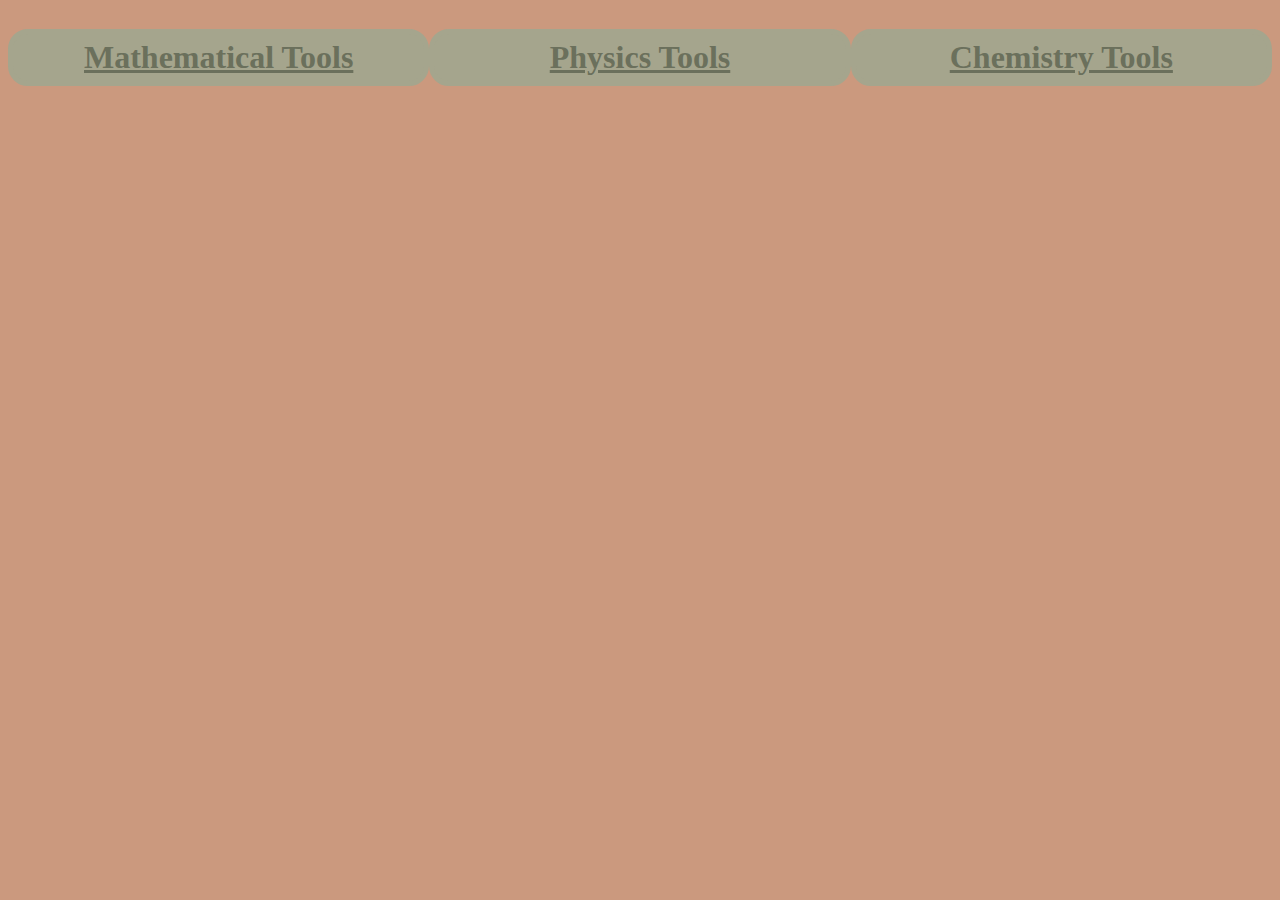
<file: tools.html>
<!DOCTYPE html>
<html lang="en">
<head>
    <meta charset="UTF-8">
    <meta name="viewport" content="width=device-width, initial-scale=1.0">
    <title>Document</title>
<style>

    body{
        background-color: #cb997e;
        display: flex;
    }

    #math{
        border: 5px solid #a5a58d ;
        background-color: #a5a58d;
        border-radius: 20px;
        padding: 5px;
        width: 50%;
        display: inline-block;
        text-align: center;
        
    }

    #phy{
        border: 5px solid #a5a58d ;
        background-color: #a5a58d;
        border-radius: 20px;
        padding: 5px;
        width: 50%;
        display: inline-block;
        text-align: center;
       
    
    }

    #chem{
        border: 5px solid #a5a58d ;
        background-color: #a5a58d;
        border-radius: 20px;
        padding: 5px;
        width: 50%;
        display: inline-block;
        text-align: center;
       
       
    }
     
     a{
        color: #6b705c;
     }
</style>

</head>
<body>

    
    <h1 id="math"><a href="mathematicaltools.html">Mathematical Tools</a> </h1>
    <h1 id="phy"><a href="physicstools.html">Physics Tools</a> </h1>
    <h1 id="chem"><a href="chemistrytools.html">Chemistry Tools</a> </h1>
</body>
</html>
</file>
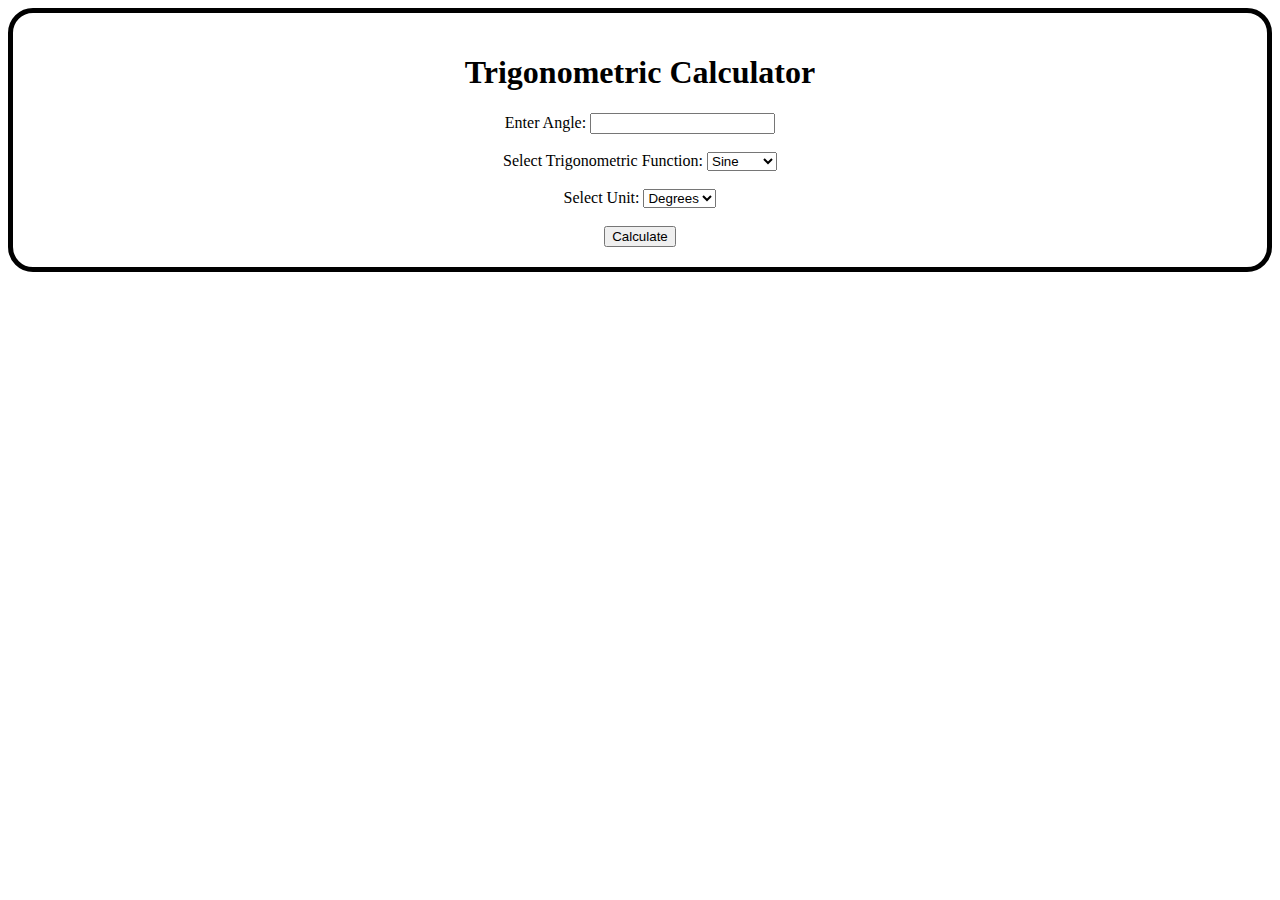
<file: trigonometry.html>
<!DOCTYPE html>
<html>
<head>
    <title>Trigonometric Calculator</title>

    <style>
        div{
            text-align: center;
            border: 5px solid black;
            border-radius: 25px;
            padding: 20px;
        }

        #result{
            background-color: burlywood;
        }
    </style>
</head>
<body>
    <div>
    <h1>Trigonometric Calculator</h1>
    <form id="trigCalculator">
        <label for="angle">Enter Angle:</label>
        <input type="number" id="angle" required><br><br>

        <label for="trigFunction">Select Trigonometric Function:</label>
        <select id="trigFunction">
            <option value="sin">Sine</option>
            <option value="cos">Cosine</option>
            <option value="tan">Tangent</option>
        </select><br><br>

        <label for="unit">Select Unit:</label>
        <select id="unit">
            <option value="degrees">Degrees</option>
            <option value="radians">Radians</option>
        </select><br><br>

        <input type="button" value="Calculate" onclick="calculateTrigValue()">
    </form>

   
     </div>

      <p id="result"></p>

    <script>
        function calculateTrigValue() {
            const angle = parseFloat(document.getElementById("angle").value);
            const trigFunction = document.getElementById("trigFunction").value;
            const unit = document.getElementById("unit").value;

            let result;

            if (unit === "degrees") {
                const angleRadians = angle * (Math.PI / 180);

                if (trigFunction === "sin") {
                    result = Math.sin(angleRadians);
                } else if (trigFunction === "cos") {
                    result = Math.cos(angleRadians);
                } else if (trigFunction === "tan") {
                    result = Math.tan(angleRadians);
                }
            } else if (unit === "radians") {
                if (trigFunction === "sin") {
                    result = Math.sin(angle);
                } else if (trigFunction === "cos") {
                    result = Math.cos(angle);
                } else if (trigFunction === "tan") {
                    result = Math.tan(angle);
                }
            }

            document.getElementById("result").textContent = `Result: ${result.toFixed(4)}`;
        }
    </script>
</body>
</html>
</file>
<file: home page.css>
*{
    margin: 0;
    padding: 0;
    text-decoration: none;
}
 
body{
    font-family: Arial, sans-serif;
    box-sizing: border-box;
    overflow-x: hidden;
}

::-webkit-scrollbar {
    display: none;
}

#form{
    text-align: center;
    border: 2px solid black;
    padding: 5px;
    font-weight: bolder;
    font-size: x-large;
    border-radius: 50px;
} 

#form a{
    color: white;
}

.sidebar{ 
    position: fixed;
    background: rgb(137, 43, 226);
    width: 200px;
    height: 100%;
    top: 0;
    left: 0;
    z-index: 1;

}

.sidebar h2{
    text-align: center;
    font-size: 20px;
    text-transform: uppercase;
    color: white;
    padding-top: 20px;
    padding-bottom: 20px;
    background-color: black;
}

.sidebar ul li{
    margin-top: 25px;
    text-align: center;
    font-size: large;
    
}
 
.sidebar ul li a{
    color: white;
    padding: 5px;

}

.sidebar ul li a:hover{
    color: black;
    margin-left: 0px;
    transition: 0.4s;
    background-color: blueviolet;
    border: 10px solid blueviolet;
    border-radius: 20px;
}

#telegram-logo{
    width: 50px;
    height: 50px;
    margin: auto;
    border-radius: 50%;

}

 #tools{
    display: inline-block;
    border: 2px solid black;
    border-radius: 10px;
    padding: 2px;
    
} 

header{
    visibility: visible;
    font-size: 25px;
    border: 2px solid transparent;
    text-align: center;
}

#icon2{
    height: 600px;
}

#head{
    visibility: visible;
}


img{

    width: calc(100% - 200px);
    height: 150px;
    margin-left: 200px;
} 

footer{
    bottom: 0px;
    margin-left: 200px;
    width: 87%;
    background-color: whitesmoke;
    color:black;
    text-align: center;
    position: fixed;
}


.running-text-container{
    margin-left: 200px;
    overflow: hidden;
    width: calc(100% - 200px);
    background-color: antiquewhite;
    margin-bottom: 10px;
}

#runningtext{
    white-space: nowrap;
    font-size: 30px;
    animation: runText 20s linear infinite;
}


.body-container{
    margin-left: 200px;
    width: calc(100% - 255px);
 
}

#verticalsidecontainer,.faq-container{
    float: left;
    box-sizing: border-box;
}


#announcement{
    text-align: center;
    background-color:rgba(137, 43, 226, 0.444);
    color: white;
}

#verticalside{
    
    animation: verticalSide 15s linear infinite;
    text-align: center;
}

#verticalsidecontainer{
    display: inline-block;
    margin-top: 5px;
    margin-top: 0px; 
    overflow: hidden;
    position: fixed;
    width: 20%;
    height: 450px;
    background-color: #b7d1d3;
    margin-bottom: 10px;
    border: 1px solid transparent;
    border-radius: 20px;
    
   
}

#verticalside a{
    color:#6b705c;;
}

#verticalside a:hover{
    color:  rgb(137, 43, 226);
}


.faq-container {
    width: 80%;
}

.faq-question {
    background-color: #f0f0f0;
    padding: 10px;
    margin: 5px 0;
    cursor: pointer;
}

.faq-answer {
    display: none;
    padding: 10px;
    border: 1px solid #ccc;
}


.infor{
 display: none;
 visibility: hidden;
    
}
.infor2{
    display: none;
    visibility: hidden;
    
}
.infor3{
    display: none;
    visibility: hidden;
    
}

.search-container{
    display: none;
    visibility: hidden;
}

#searchInput{
    display: none;
    visibility: hidden;
}
  
#aaa{
    visibility: hidden;
}


.scroll-container{
    display: none;
    visibility: collapse;
}

.scroll-item{
    display: none;
    visibility: collapse;
}

#btcimg{
    display: none;
    visibility: collapse;
}

#ekname{
    display: none;
}

#categories1{
    display: none;
}

#collections1{
    display: none;
}

.running-text-container2{
    display: none;
}

#runningtext2{
    display: none;
}






@keyframes runText{
    from{
        transform: translateX(100%);
    }
    to{
        transform: translateX(-100%);
    }
}

@keyframes verticalSide{
    from{
        transform: translateY(100%);
    }
    to{
        transform: translateY(-100%);
    }
}

@keyframes selections{
    from{
        transform: translateY(100%);
    }
    to{
        transform: translateY(-100%);
    }
}

#ekname{
    visibility: hidden;
}


@media(max-width:550px){


    *{
        margin: 0;
        padding: 0;
        text-decoration: none;
    }

    body{
        background-color: whitesmoke;
        overflow-x: hidden;
    }

    .sidebar{
        visibility: hidden;
    }

   header{
    margin-left: 0px;
     width: 100%;
   }

   .search-container {
    overflow-x: hidden;
    display: flex;
    visibility: visible;
    width: 100%;
    width: 100%;
    padding-bottom: 5px;
}



#searchInput {
    
    display: inline-block;
    visibility: visible;
    text-align: center;
    padding: 10px;
    border: none;
    outline: none;
    background-color: transparent;
}

#ekname{
    display: flex;
    visibility: visible;

}

#icon{
    visibility: visible;
    height: 80px;
    width: 80px;
    border-radius: 30%;
}

#gname{
    text-align: center;
    font-size: 30px;
    width: calc(100% - 80px);
    margin: auto;
    margin-left: 30px;
    color: #ff8800;
    font-family: 'Lucida Sans', 'Lucida Sans Regular', 'Lucida Grande', 'Lucida Sans Unicode', Geneva, Verdana, sans-serif;
}

#ourteam{
    display: none;
}

   footer{
    display: none;
    visibility: hidden;
   }

   img{
    visibility: hidden;
   margin-left: 0%;
   width: 100%;
   }

   .running-text-container{
    display: none;
    visibility: hidden;
    margin-left: 0px;
    width: 100%;
   }

   footer{
    visibility: hidden;
   }
   
  
  #verticalside{
    visibility: hidden;
    overflow-y: hidden;
    position: fixed;
    animation: verticalSide 5s linear infinite;
}

#verticalsidecontainer{
    visibility: hidden;
    width: 20%;
    height: 50%;
    margin-left: 78%;
}

#form{
    text-align: center;
    border: 2px solid black;
}

a{
    color: black;
    margin-top: 0px;
}

#aa{
    display: inline-block;
    border: 1px solid whitesmoke;
   }
   
   #aa:hover{
    color: rgba(137, 43, 226, 0.444);
    background-color: rgba(137, 43, 226, 0.299);
    border-radius: 5px;
    padding: 2px;
   }


div h2{
    margin-top: 10px;
    margin-left: 10px;
}

.infor2{
    align-items: center;
    display: flex;
    visibility: visible;
    border-radius: 20px;
    background-color: white;
    display: inline-block;
    height: 60px;
    width: 46%;
    margin-left: 2%;
    justify-content: center;
    text-align: center;
    margin-top: 10px;
    font-size: 25px;
    font-style: oblique;

}

.infor3{
    visibility: visible;
    display: flex;
    border: 2px solid white;
    border-radius: 5px;
    background-color: white;
    height: 200px;
    width: 75%;
    margin: auto;
    margin-top: 10px;
}

  
.scroll-container {
    display: block;
    overflow-y: hidden;
    visibility: visible;
    margin-left: 2.5% ;
    margin-top:10px ;
    width: 95%;
    white-space: nowrap;
    overflow-x: auto;
}

.scroll-item {
    visibility: visible;
    display: block; 
    width: 90%; 
    height: 180px;
    padding: 10px;
    border-radius: 25px;
    background-color: #ff8800cc;
    text-align: center;
    line-height: 150px;
    margin: auto;
    font-size: 18px;
}

#btcimg{
    visibility: visible;
    display: flex;
    width: 100%;
    height: 130px;
    border-radius: 20px;
}


.sidebar2 {
    height:100%;
    width: 0;
    position: fixed;
    left: 0;
    background-color:   #ff8800cc;
    color:white ;
    transition: width 0.3s;
    overflow-y: auto;
}

.sidebar2.open {
    width: 100%;
    
}

.sidebar2-content {
   display: flex;
   width: 100%;
}

.open-button {

    padding-left: 20px;
    padding-right: 20px;
    height: 30px;
    color: rgba(122, 11, 226, 0.61);
    border-radius: 20%;
    cursor: pointer;
    border-radius: 10px;
    margin-top: 10px;
    margin-left: 2px;
}

#divopnbtn{
    width: 35%;
}

.btn {
    overflow-y: hidden;
    background-color:#ff8800; 
    border: none; 
    color: black;
    margin: auto;
    padding: 12px 16px; 
    font-size: 30px;
    cursor: pointer;
    width: 100%;
    margin-top: 10px;
    margin-left: 10px;
    margin-right: 10px;
  } 
  
 
  .btn:hover {
    background-color: RoyalBlue;
  }


#categories1{
    visibility: visible;
    display: block;
    text-align: center;
    margin-top: 10px;
    margin-left: 15px;
    margin-right: 15px;
    

}

#h2color{
    color: blue;
}

#p-align{
    margin-top: 10px;
}

#collections1{
    display:block;
    text-align: center;
    align-items: center;
   
}

#lftdiv{
    width: 70%;
    
}

#rtdiv{
    width:30%;
    border-top-left-radius: 60%;
    border-bottom-left-radius: 60%;
    background-color:#ff8800cf;
}

#pinfo{
    margin-top: 20px;
    display: inline-block;
    border: 1px solid black;
    padding: 7px;
    border-radius: 20px;
    font-size: smaller;
    margin-left: 5px;
}

#link{
    margin-top: 40px;
    font-size:small ;
}

a:hover{
    color: blue;
}

#examhead{
    margin-top: 30px;
}

#headname{
    display: none;
}

.running-text-container2{
    display: block;
    overflow: hidden;
    width: 98%;
    background-color: #ff8800cc;
    margin: auto;
    margin-bottom: 10px;
    border-radius: 15px;
}

#runningtext2{
    display: block;
    white-space: nowrap;
    margin-bottom: 10px;
    margin-top: 10px;
    font-size: 25px;
    animation: runText 10s linear infinite;
}

.faq-container {
    display: none;
}

.faq-question {
    display: none;
}

#batchbtn{
    background:rgb(255, 255, 255);
    padding: 5px;
    border-radius: 10px;
    display: flex;
    margin: auto;
    margin-top: 10px;
}

#batchbtn:hover{
    background: #ccc;
}

#knowledge{
    margin: auto;
    background-color:white;
    margin-top: 20px;
    text-align: left;
}

#pknowlwdge{
    margin-left: 10px;
    margin-right: 10px;
    font-size: 14px;
   opacity: 0.6;
    
}

#spkexprt{
    text-align:center;
    align-items: center;
    justify-content: center;
    background-color:#ff8800a2;
    padding: 20px;
    width: 80%;
    margin: auto;
    margin-top: 20px;
    height: 350px;
}

#cntct-dtl{
    background-color: whitesmoke;
    border-radius: 10px;
    width: fit-content;
    width: 60px;
    padding: 10px;
    margin: auto;
    margin-top: 40px;
}
 #cntct-dtl-a{
    color: #ff8800a2;
 }

#spkexprt2{
    text-align:center;
    align-items: center;
    justify-content: center;
    background-color: #ff8800a2;
    padding: 20px;
    width: 80%;
    margin: auto;
    margin-top: 20px;
}

.input-group{
    background-color: whitesmoke;
    width: fit-content;
    margin: auto;
    margin-top: 30px;
    margin-bottom: 30px;
    border-radius: 5px;
    padding: 5px;
}

.input-group input {
    margin-left: 10px;
    height: 45px;
    background: whitesmoke;
    border: none;
}
#submitnum {
    color: #ff8800cc;
    padding: 10px 20px;
    border: none;
    cursor: pointer;
}

#our-sel-out{
    width: 87%;
    margin: auto;
    margin-top: 20px;
    background-color:  #ff8800a2;
    border-radius: 20px;
}

#selection{
    border: none;
    /* display:inline; */
    height: 250px;
    margin: auto;
    margin-top: 10px;
    width: 80%;
    overflow-x: auto;
    overflow-y: auto;
    padding-top: 10px;   
}

#selectionnum{
    animation: selections 5s linear infinite;
    border: 2px solid;
    height: 80%;
    margin: auto;
    margin-top: 25px;
    width: 80%;
    border-radius: 10px;
    
    
}


#privacypolicy{
    margin-top: 20px;
    text-align: center;
    font-size: 13px;
}

#sideinfo{
    position: fixed;
    right: 1px;
    bottom: 10px;
    border-top-left-radius: 10px;
    border-bottom-left-radius: 10px;
    padding: 5px;
}

#sideinfo h2{
    margin-bottom: 5px;
    color: black;
}



}
</file>
<file: signup.css>
#signup{
    margin: 0;
    justify-content: center;
    align-items: center;
    border: 5px solid black;
    text-align: center;
}

h2{
    color: red;
}

#web{
    margin-top: 20px;
    border: 10px solid #b5838d;
    border-radius: 20px;
    text-align: center;
    padding-bottom: 100px;
    padding-top: 20px;
    background-color: #ffcdb2;
}

#aa{
    color:#6d6875;
}

.aaa{
    margin-top: 20px;
    background-color: #ffcdb2;
   
    
}
</file>
